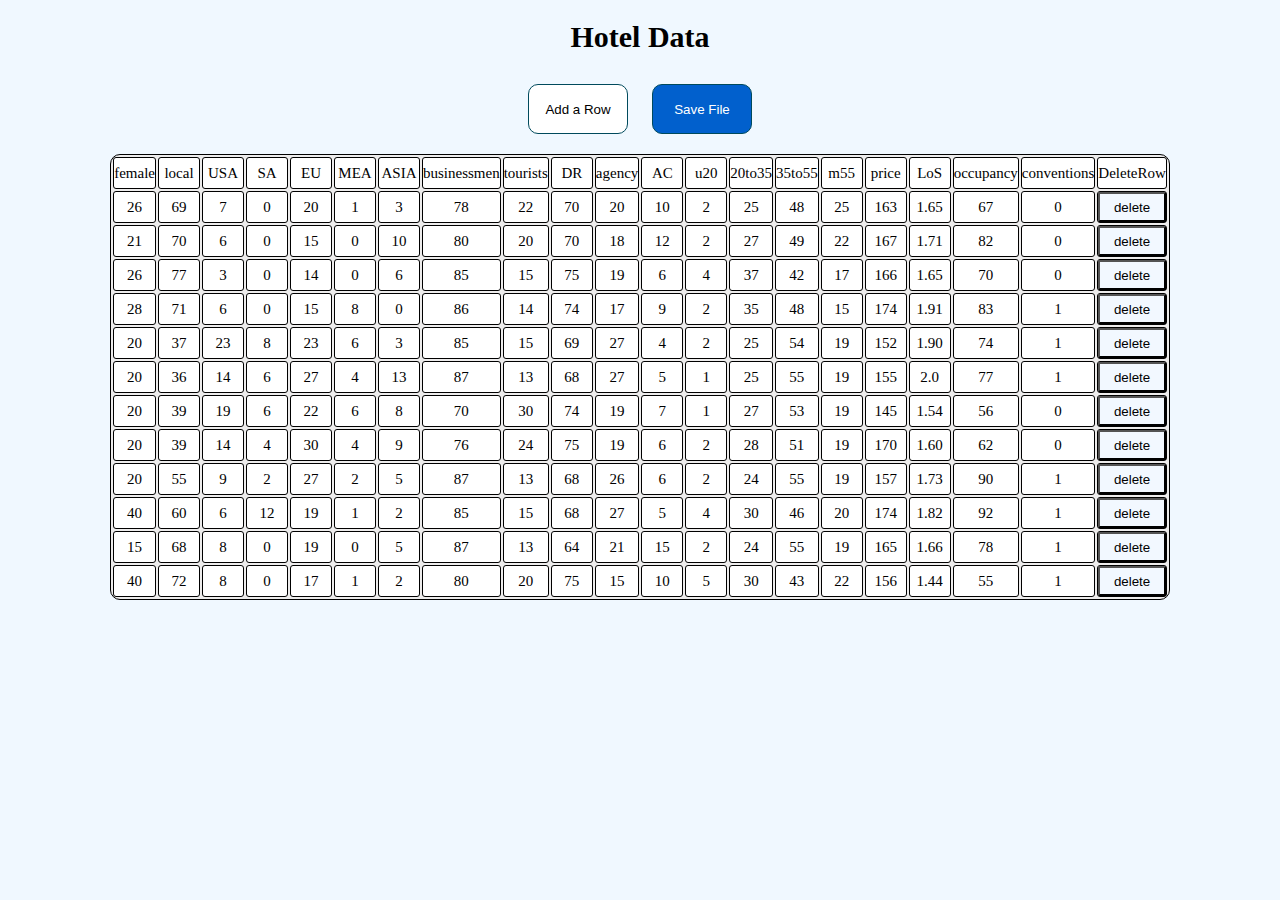
<file: hw4_DOM_revise/index.html>
<!DOCTYPE html>
<html>
    <head>
        <meta charset="utf-8">
        <title>Hotel Data</title>
        <link rel="stylesheet" type="text/css" href="style.css">
        <script src="jquery-3.6.0.min.js" type="text/javascript" charset="utf-8"></script>
        <script src="update.js"></script>
    </head>
    
    <body>
        <h1>Hotel Data</h1>
        <div style="text-align: center;">
            <button class="button1" onclick="addRow()">Add a Row</button>
            <button class="button2" onclick="saveFile()">Save File</button>
        </div>
        <div class="userlist">
            <table id = "ut0" class="TableStyle">
                <tbody id = "ut">
                    
                </tbody>
            </table>
        </div>

    <script type="text/javascript">
        mtr = document.getElementById("ut") ;

        //使用ajax加载csv文件的数据
        $.ajax({
                url: "hotel.csv",
                success: function(result) {
                    frag = document.createDocumentFragment();

                    // 对csv文件的数据先以行分割
                    userList = result.split("\n");

                    //设置第一行
                     userary = userList[0].split(",");
                     tr = document.createElement("tr");
                     for(j = 0;j<userary.length;j++){
                                    td = document.createElement("td");
                                    td.append(userary[j]);
                                    tr.appendChild(td);
                        }
                    td = document.createElement("td");
                    td.append("DeleteRow");
                    tr.appendChild(td);
                    frag.appendChild(tr);
                    

                    // 我们在对每一行以逗号作分割
                    for(i=1;i<userList.length;i++){
                        userary = userList[i].split(",");
                        tr = document.createElement("tr");           

                        // 对每行的内容遍历到td标签去
                        for(j = 0;j<userary.length;j++){
                                    td = document.createElement("td");
                                    td.append(userary[j]);
                                    td.setAttribute("contenteditable","true");
                                    tr.appendChild(td);
                        }

                        //设置删除按钮
                        td = document.createElement("td");
                        button_tmp = document.createElement("button");
                        button_tmp.append("delete");
                        button_tmp.setAttribute("type","button");
                        //button样式填充父容器
                        button_tmp.setAttribute("class","deleteButton");
                        button_tmp.setAttribute("onclick","deleteRow(this)");
                        td.appendChild(button_tmp);
                        tr.appendChild(td);

                        frag.appendChild(tr);
                    }
                    // 加载到web页面
                    mtr.appendChild(frag);
                }
        });

</script>
    </body>
</html>
</file>
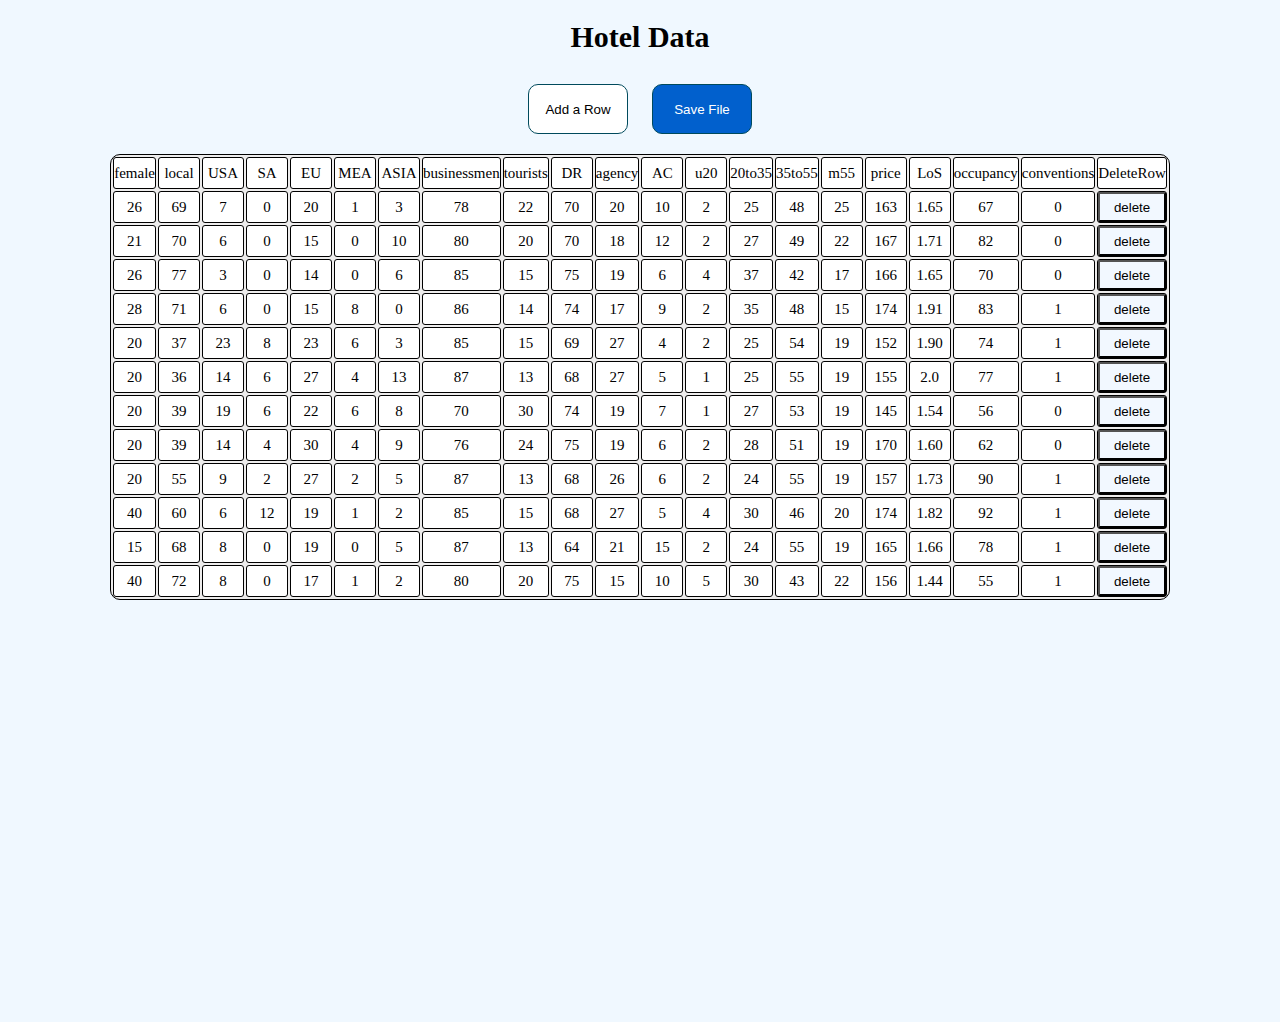
<file: hw5_echarts_revise/index.html>
<!DOCTYPE html>
<html>
    <head>
        <meta charset="utf-8">
        <title>Hotel Data</title>
        <link rel="stylesheet" type="text/css" href="style.css">
        <script src="jquery-3.6.0.min.js" type="text/javascript" charset="utf-8"></script>
        <script src="update.js"></script>
        <script src="plot.js"></script>
        <script src="echarts.js"></script>
    </head>
    
    <body>
        <h1>Hotel Data</h1>
        <div style="text-align: center;">
            <button class="button1" onclick="addRow()">Add a Row</button>
            <button class="button2" onclick="saveFile()">Save File</button>
        </div>
        <div class="userlist">
            <table id = "ut0" class="TableStyle">
                <tbody id = "ut">
                    
                </tbody>
            </table>
        </div>
        <div id="echart" style="width: 600px;height:400px;"></div>

    <script type="text/javascript">
        mtr = document.getElementById("ut") ;

        //使用ajax加载csv文件的数据
        $.ajax({
                url: "hotel.csv",
                success: function(result) {
                    frag = document.createDocumentFragment();

                    // 对csv文件的数据先以行分割
                    userList = result.split("\n");

                    //设置第一行
                     userary = userList[0].split(",");
                     tr = document.createElement("tr");
                     for(j = 0;j<userary.length;j++){
                                    td = document.createElement("td");
                                    td.append(userary[j]);
                                    td.setAttribute("onclick","getColumn("+j+")");
                                    tr.appendChild(td);
                        }
                    td = document.createElement("td");
                    td.append("DeleteRow");
                    tr.appendChild(td);
                    frag.appendChild(tr);
                    

                    // 我们在对每一行以逗号作分割
                    for(i=1;i<userList.length;i++){
                        userary = userList[i].split(",");
                        tr = document.createElement("tr");           

                        // 对每行的内容遍历到td标签去
                        for(j = 0;j<userary.length;j++){
                                    td = document.createElement("td");
                                    td.append(userary[j]);
                                    td.setAttribute("contenteditable","true");
                                    tr.appendChild(td);
                        }

                        //设置删除按钮
                        td = document.createElement("td");
                        button_tmp = document.createElement("button");
                        button_tmp.append("delete");
                        button_tmp.setAttribute("type","button");
                        //button样式填充父容器
                        button_tmp.setAttribute("class","deleteButton");
                        button_tmp.setAttribute("onclick","deleteRow(this)");
                        td.appendChild(button_tmp);
                        tr.appendChild(td);

                        frag.appendChild(tr);
                    }
                    // 加载到web页面
                    mtr.appendChild(frag);
                }
        });

</script>
    </body>
</html>
</file>
<file: hw4_DOM_revise/style.css>
body{
    background-color: aliceblue;
}

p{
    font-size:15px;
}

h1{
    font-size:30px;
    font-weight: bold;
    text-align:center;
}

.button1{
    color:rgb(0, 0, 0);
    background-color: rgb(255, 255, 255);
    width:100px;
    height:50px;
    text-align:center;
    border: 1.5px solid rgb(0, 74, 92);
    border-radius: 10px;
    margin: 10px;
    padding: 10px;
    transition: cubic-bezier(0.075, 0.82, 0.165, 1) 0.5s;
}

.button2{
    color:white;
    background-color:rgb(1, 96, 205);
    width:100px;
    height:50px;
    text-align:center;
    border: 1.5px solid rgb(0, 74, 92);
    border-radius: 10px;
    margin: 10px;
    padding: 10px;
    transition: cubic-bezier(0.075, 0.82, 0.165, 1) 0.5s;
}

.button1:hover {
    background-color: aliceblue;
    box-shadow: 
        inset 0 -3em 3em rgb(237, 236, 236),
        0 0  0 1px rgb(200, 227, 255),
        0.3em 0.3em 1em rgb(230, 230, 230);
}

.button2:hover {
    background-color: aliceblue;
    box-shadow: 
        inset 0 -3em 3em rgb(1, 96, 205),
        0 0  0 1px aliceblue,
        0.3em 0.3em 1em rgb(1, 96, 205);
}

.userlist{
    text-align:center;
}

.TableStyle{
    text-align:center;
    font-size:15px;
    color:rgb(0, 0, 0);
    background-color: rgb(237, 236, 236);
    border: 1.5px solid rgb(0, 0, 0);
    border-radius: 10px;
    margin: 10px;
    padding: 0px;
    display:inline-block;
}

td{
    text-align:center;
    font-size:15px;
    color:rgb(0, 0, 0);
    background-color: white;
    width:40px;
    height:30px;
    border: 1.5px solid rgb(0, 0, 0);
    border-radius: 3px;
    margin: 0px;
    padding: 0px;
}

.deleteButton{
    width:100%;
    height:100%;
    display:inline-table;
    background-color:rgb(242 248 255);
}
</file>
<file: hw5_echarts_revise/style.css>
body{
    background-color: aliceblue;
}

p{
    font-size:15px;
}

h1{
    font-size:30px;
    font-weight: bold;
    text-align:center;
}

.button1{
    color:rgb(0, 0, 0);
    background-color: rgb(255, 255, 255);
    width:100px;
    height:50px;
    text-align:center;
    border: 1.5px solid rgb(0, 74, 92);
    border-radius: 10px;
    margin: 10px;
    padding: 10px;
    transition: cubic-bezier(0.075, 0.82, 0.165, 1) 0.5s;
}

.button2{
    color:white;
    background-color:rgb(1, 96, 205);
    width:100px;
    height:50px;
    text-align:center;
    border: 1.5px solid rgb(0, 74, 92);
    border-radius: 10px;
    margin: 10px;
    padding: 10px;
    transition: cubic-bezier(0.075, 0.82, 0.165, 1) 0.5s;
}

.button1:hover {
    background-color: aliceblue;
    box-shadow: 
        inset 0 -3em 3em rgb(237, 236, 236),
        0 0  0 1px rgb(200, 227, 255),
        0.3em 0.3em 1em rgb(230, 230, 230);
}

.button2:hover {
    background-color: aliceblue;
    box-shadow: 
        inset 0 -3em 3em rgb(1, 96, 205),
        0 0  0 1px aliceblue,
        0.3em 0.3em 1em rgb(1, 96, 205);
}

.userlist{
    text-align:center;
}

.TableStyle{
    text-align:center;
    font-size:15px;
    color:rgb(0, 0, 0);
    background-color: rgb(237, 236, 236);
    border: 1.5px solid rgb(0, 0, 0);
    border-radius: 10px;
    margin: 10px;
    padding: 0px;
    display:inline-block;
}

td{
    text-align:center;
    font-size:15px;
    color:rgb(0, 0, 0);
    background-color: white;
    width:40px;
    height:30px;
    border: 1.5px solid rgb(0, 0, 0);
    border-radius: 3px;
    margin: 0px;
    padding: 0px;
}

.deleteButton{
    width:100%;
    height:100%;
    display:inline-table;
    background-color:rgb(242 248 255);
}
</file>
